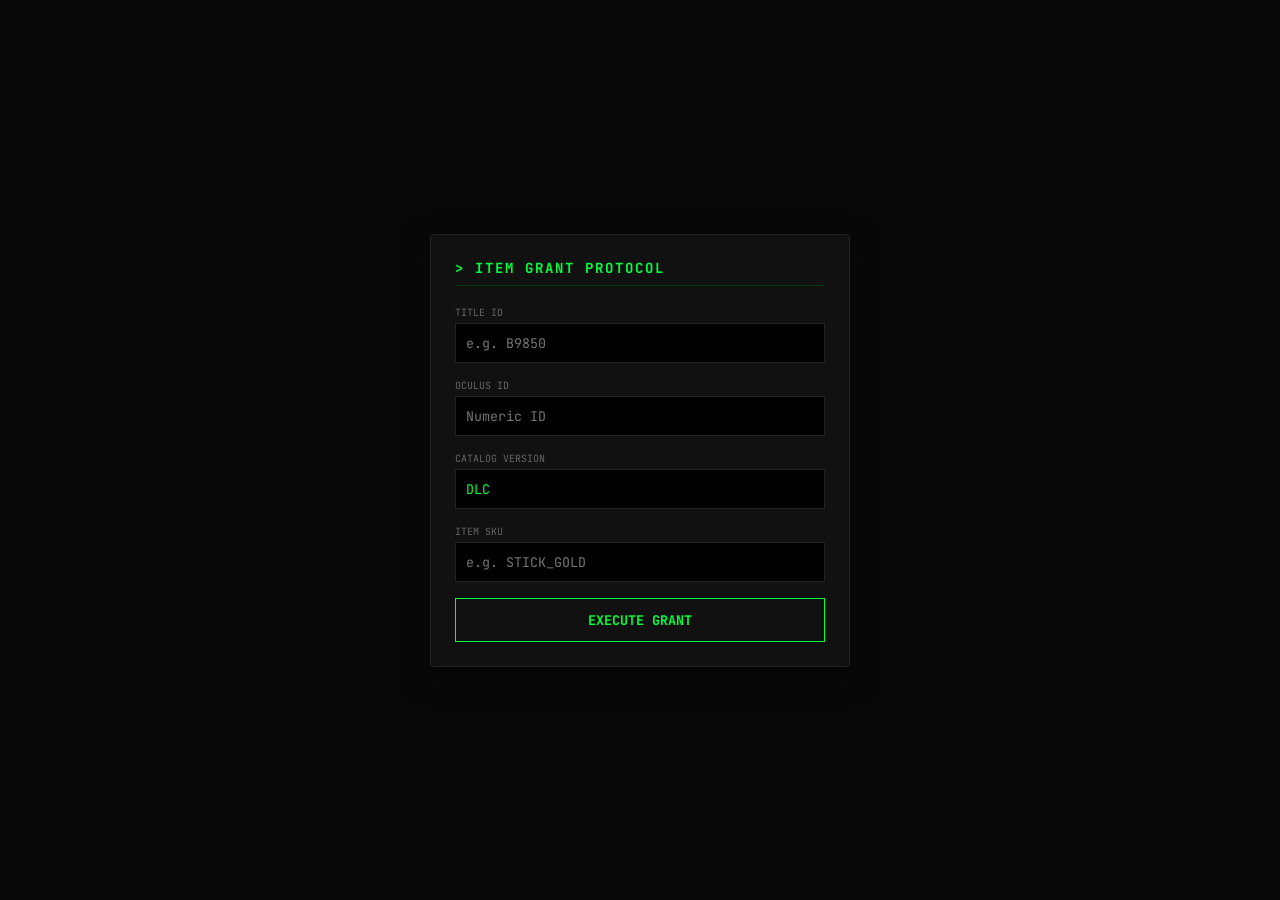
<file: index.html>
<!DOCTYPE html>
<html lang="en">
<head>
    <meta charset="UTF-8">
    <meta name="viewport" content="width=device-width, initial-scale=1.0">
    <title>Nexus Grant Terminal</title>
    <style>
        @import url('https://fonts.googleapis.com/css2?family=JetBrains+Mono:wght@400;700&display=swap');
        
        :root {
            --bg: #080808;
            --card-bg: #111111;
            --accent: #00ff41; /* Terminal Green */
            --accent-dim: #003b11;
            --text: #d1d1d1;
            --border: #222222;
            --error: #ff4444;
        }

        * { box-sizing: border-box; margin: 0; padding: 0; }
        body { 
            background: var(--bg); 
            color: var(--text); 
            font-family: 'JetBrains Mono', monospace; 
            display: flex; 
            justify-content: center; 
            align-items: center;
            min-height: 100vh;
        }

        .container {
            width: 100%;
            max-width: 420px;
            background: var(--card-bg);
            border: 1px solid var(--border);
            border-radius: 4px;
            padding: 24px;
            box-shadow: 0 10px 30px rgba(0,0,0,0.5);
        }

        h2 { 
            font-size: 14px; 
            color: var(--accent); 
            margin-bottom: 20px; 
            text-transform: uppercase; 
            letter-spacing: 2px;
            border-bottom: 1px solid var(--accent-dim);
            padding-bottom: 8px;
        }

        .input-group { margin-bottom: 16px; }
        label { display: block; font-size: 10px; color: #666; margin-bottom: 4px; text-transform: uppercase; }
        
        input {
            width: 100%;
            background: #000;
            border: 1px solid var(--border);
            padding: 10px;
            color: var(--accent);
            font-family: 'JetBrains Mono', monospace;
            outline: none;
            transition: border 0.3s;
        }

        input:focus { border-color: var(--accent); }

        .btn {
            width: 100%;
            padding: 12px;
            background: transparent;
            border: 1px solid var(--accent);
            color: var(--accent);
            cursor: pointer;
            font-family: 'JetBrains Mono', monospace;
            text-transform: uppercase;
            font-weight: bold;
            transition: all 0.3s;
        }

        .btn:hover { background: var(--accent); color: #000; box-shadow: 0 0 15px var(--accent-dim); }
        .btn:disabled { border-color: #444; color: #444; cursor: not-allowed; }

        #status {
            margin-top: 15px;
            font-size: 11px;
            padding: 10px;
            border-radius: 2px;
            display: none;
            white-space: pre-wrap;
            word-break: break-all;
        }

        .status-ok { background: #001a04; color: var(--accent); border: 1px solid var(--accent-dim); }
        .status-err { background: #1a0000; color: var(--error); border: 1px solid #440000; }
    </style>
</head>
<body>

<div class="container">
    <h2>> Item Grant Protocol</h2>
    
    <div class="input-group">
        <label>Title ID</label>
        <input id="titleId" placeholder="e.g. B9850">
    </div>

    <div class="input-group">
        <label>Oculus ID</label>
        <input id="playerOculusId" placeholder="Numeric ID">
    </div>

    <div class="input-group">
        <label>Catalog Version</label>
        <input id="catalogName" value="DLC">
    </div>

    <div class="input-group">
        <label>Item SKU</label>
        <input id="itemSku" placeholder="e.g. STICK_GOLD">
    </div>

    <button class="btn" id="execBtn" onclick="initiateGrant()">Execute Grant</button>
    <div id="status"></div>
</div>

<script>
    function updateStatus(msg, isError = false) {
        const el = document.getElementById('status');
        el.style.display = 'block';
        el.className = isError ? 'status-err' : 'status-ok';
        el.textContent = `[SYSTEM]: ${msg}`;
    }

    async function initiateGrant() {
        const btn = document.getElementById('execBtn');
        const tId = document.getElementById('titleId').value.trim();
        const oId = document.getElementById('playerOculusId').value.trim();
        const cat = document.getElementById('catalogName').value.trim();
        const sku = document.getElementById('itemSku').value.trim();

        if(!tId || !oId || !sku) return updateStatus("Missing parameters.", true);

        btn.disabled = true;
        updateStatus("Establishing connection...");

        try {
            const baseUrl = `https://${tId}.playfabapi.com`;

            // 1. Auth Login
            const loginRes = await fetch(`${baseUrl}/Client/LoginWithCustomID`, {
                method: 'POST',
                headers: { 'Content-Type': 'application/json' },
                body: JSON.stringify({ TitleId: tId, CustomId: oId, CreateAccount: true })
            });
            const loginData = await loginRes.json();
            
            if(!loginData.data) throw new Error(loginData.errorMessage || "Login Failed");

            const ticket = loginData.data.SessionTicket;
            updateStatus("Authentication successful. Injecting item...");

            // 2. Grant Item (Set Price to 0 for items with no cost)
            const purchaseRes = await fetch(`${baseUrl}/Client/PurchaseItem`, {
                method: 'POST',
                headers: { 'Content-Type': 'application/json', 'X-Authorization': ticket },
                body: JSON.stringify({
                    CatalogVersion: cat,
                    ItemId: sku,
                    Price: 0,
                    VirtualCurrency: "GR" // Or your specific currency code
                })
            });

            const purchaseData = await purchaseRes.json();
            if(purchaseData.code === 200) {
                updateStatus(`SUCCESS: ${sku} linked to ${oId}`);
            } else {
                throw new Error(purchaseData.errorMessage || "Grant rejected by server.");
            }

        } catch (e) {
            updateStatus(e.message, true);
        } finally {
            btn.disabled = false;
        }
    }
</script>

</body>
</html>
</file>
